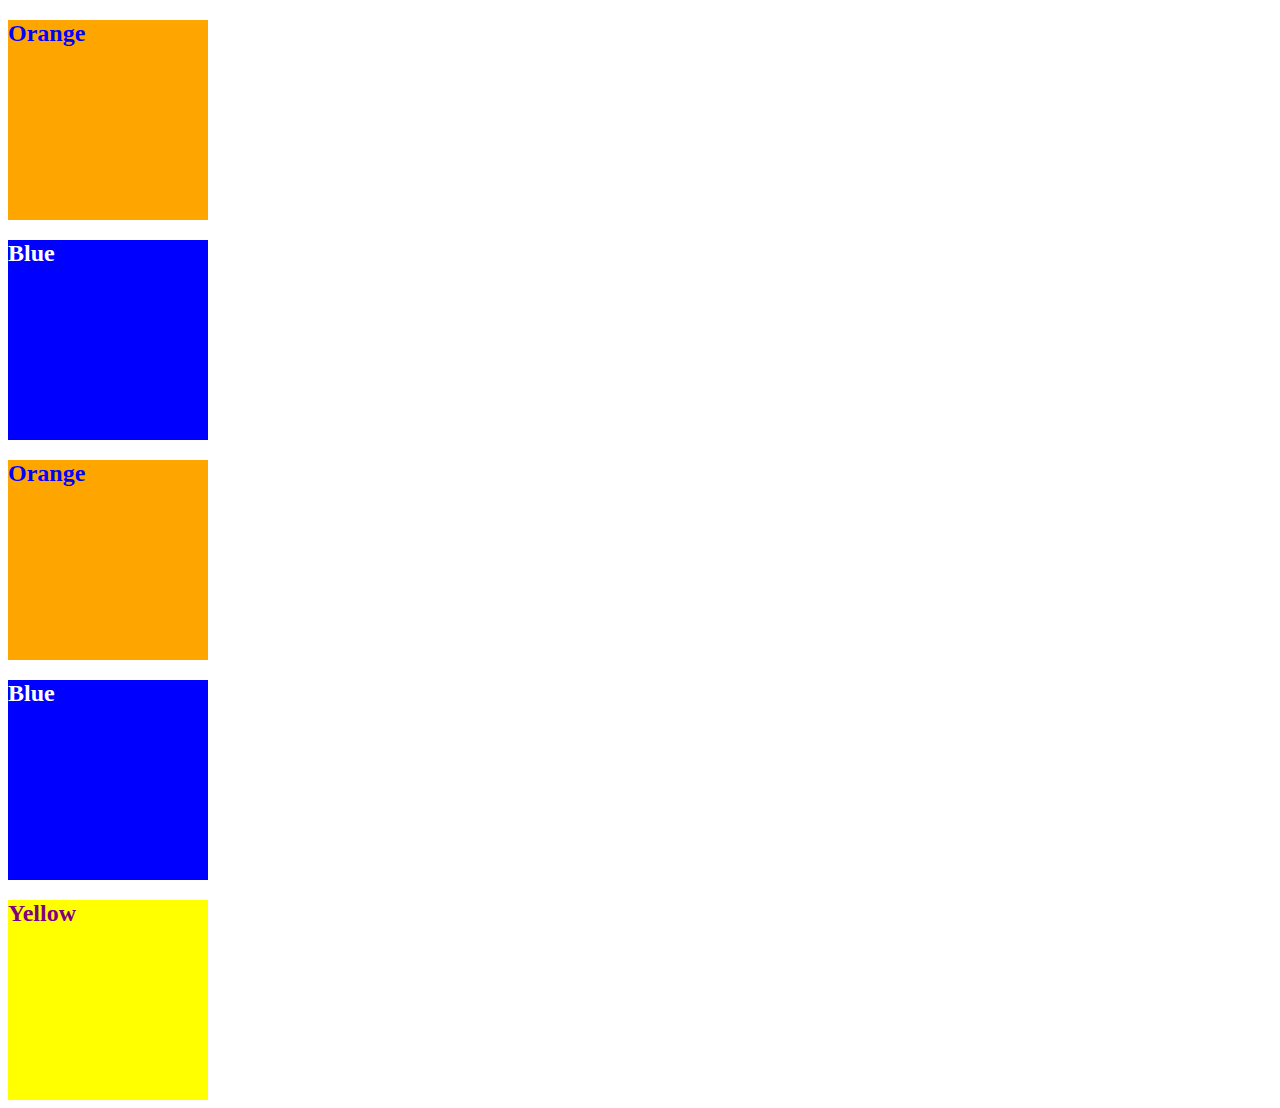
<file: 01-HTML-Git-CSS/01-Activities/09-Ins_CSS-color/index.html>
<!DOCTYPE html>
<html lang="en-US">
  <head>
    <meta charset="UTF-8">
    <meta name="viewport" content="width=device-width, initial-scale=1.0">
    <!-- The href attribute points to the relative path of the stylesheet-->
    <link rel="stylesheet" href="./assets/css/style.css">
    <title>Color</title>
  </head>

  <body>
    <!--Class attributes added for styling -->
    <section class="section box-orange">
      <h2>Orange</h2>
    </section>

    <section class="section box-blue">
      <h2>Blue</h2>
    </section>

    <section class="section box-orange">
      <h2>Orange</h2>
    </section>
   
    <section class="section box-blue">
      <h2>Blue</h2>
    </section>

    <!--id attribute added for styling-->
    <section class="section" id="box-yellow">
      <h2>Yellow</h2>
    </section>
  </body>

</html>
</file>
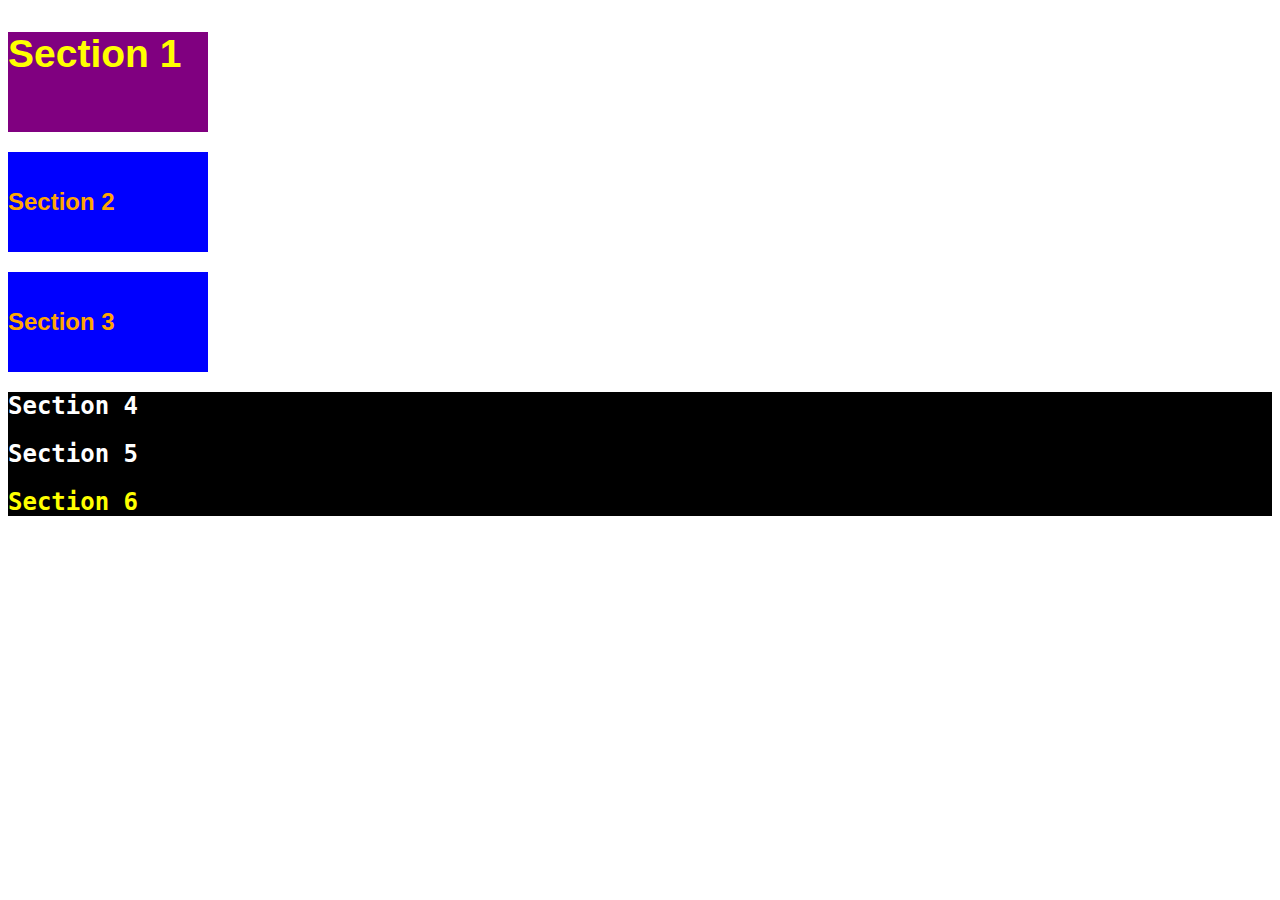
<file: 01-HTML-Git-CSS/01-Activities/11-Ins_CSS-units-font/index.html>
<!DOCTYPE html>
<html lang="en-us">

  <head>
    <meta charset="UTF-8">
    <title>Student Bio</title>
    <link rel="stylesheet" type="text/css" href="./assets/css/style.css">
  </head>

  <body>
    <section class="section" id="section-1">
      <h2>Section 1</h2>
    </section>

    <section class="section section-blue">
      <h2>Section 2</h2>
    </section>

    <section class="section section-blue">
      <h2>Section 3</h2>
    </section>

    <div class="container">
      <section>
        <h2>Section 4</h2>
      </section>
  
      <section>
        <h2>Section 5</h2>
      </section>
  
      <section id="section-6">
        <h2>Section 6</h2>
      </section>
    </div>
  </body>

</html>
</file>
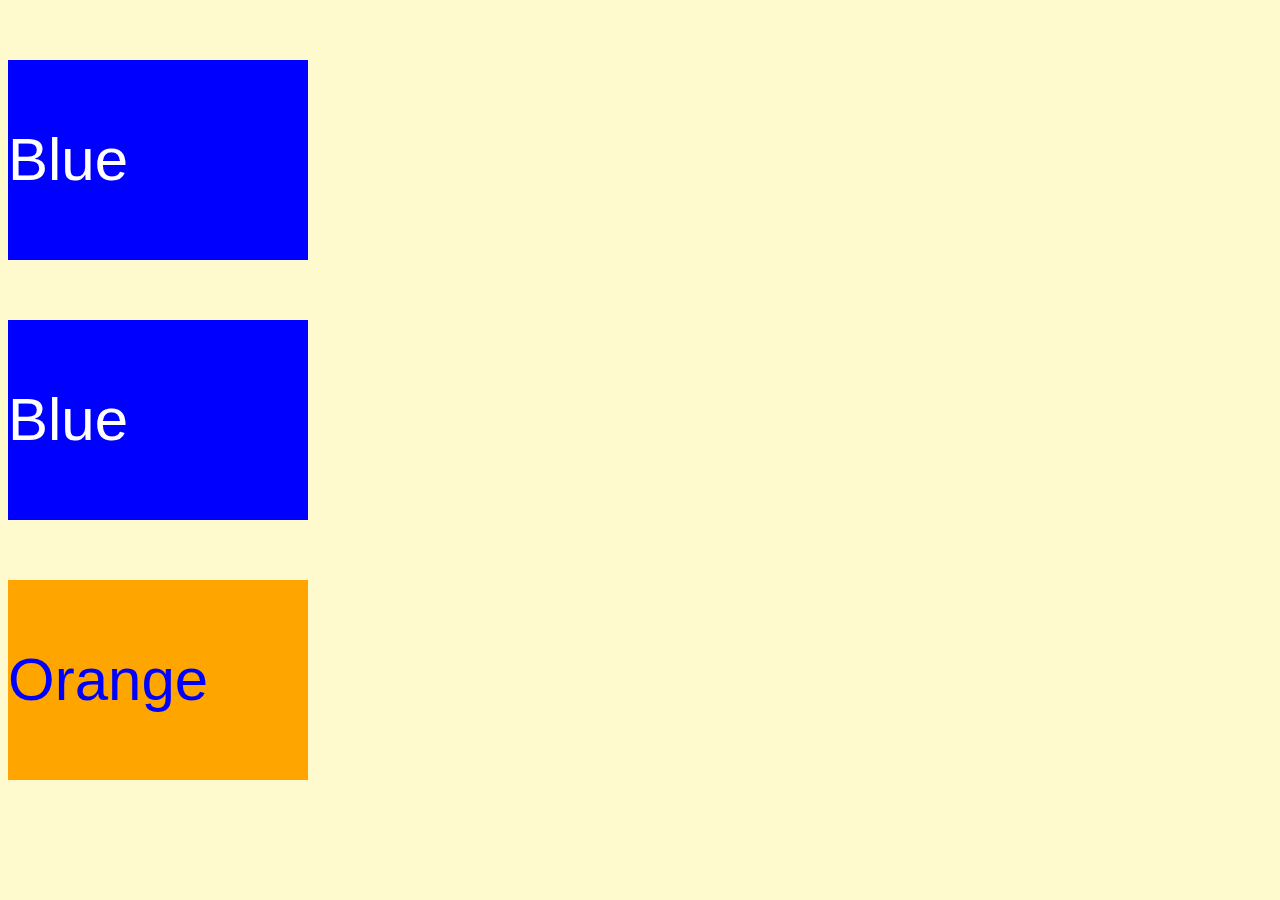
<file: 01-HTML-Git-CSS/01-Activities/13-Ins_CSS-selectors/index.html>
<!DOCTYPE html>
<html lang="en">
  <head>
    <meta charset="UTF-8">
    <meta name="viewport" content="width=device-width, initial-scale=1.0">
    <link rel="stylesheet" type="text/css" href="./assets/css/style.css">
    <title>Selectors</title>
  </head>

  <body>
    <section class="box-blue">
      <p>Blue</p>
    </section>

    <section class="box-blue">
      <p>Blue</p>
    </section>

    <section id="box-orange">
      <p>Orange</p>
    </section>
  </body>

</html>
</file>
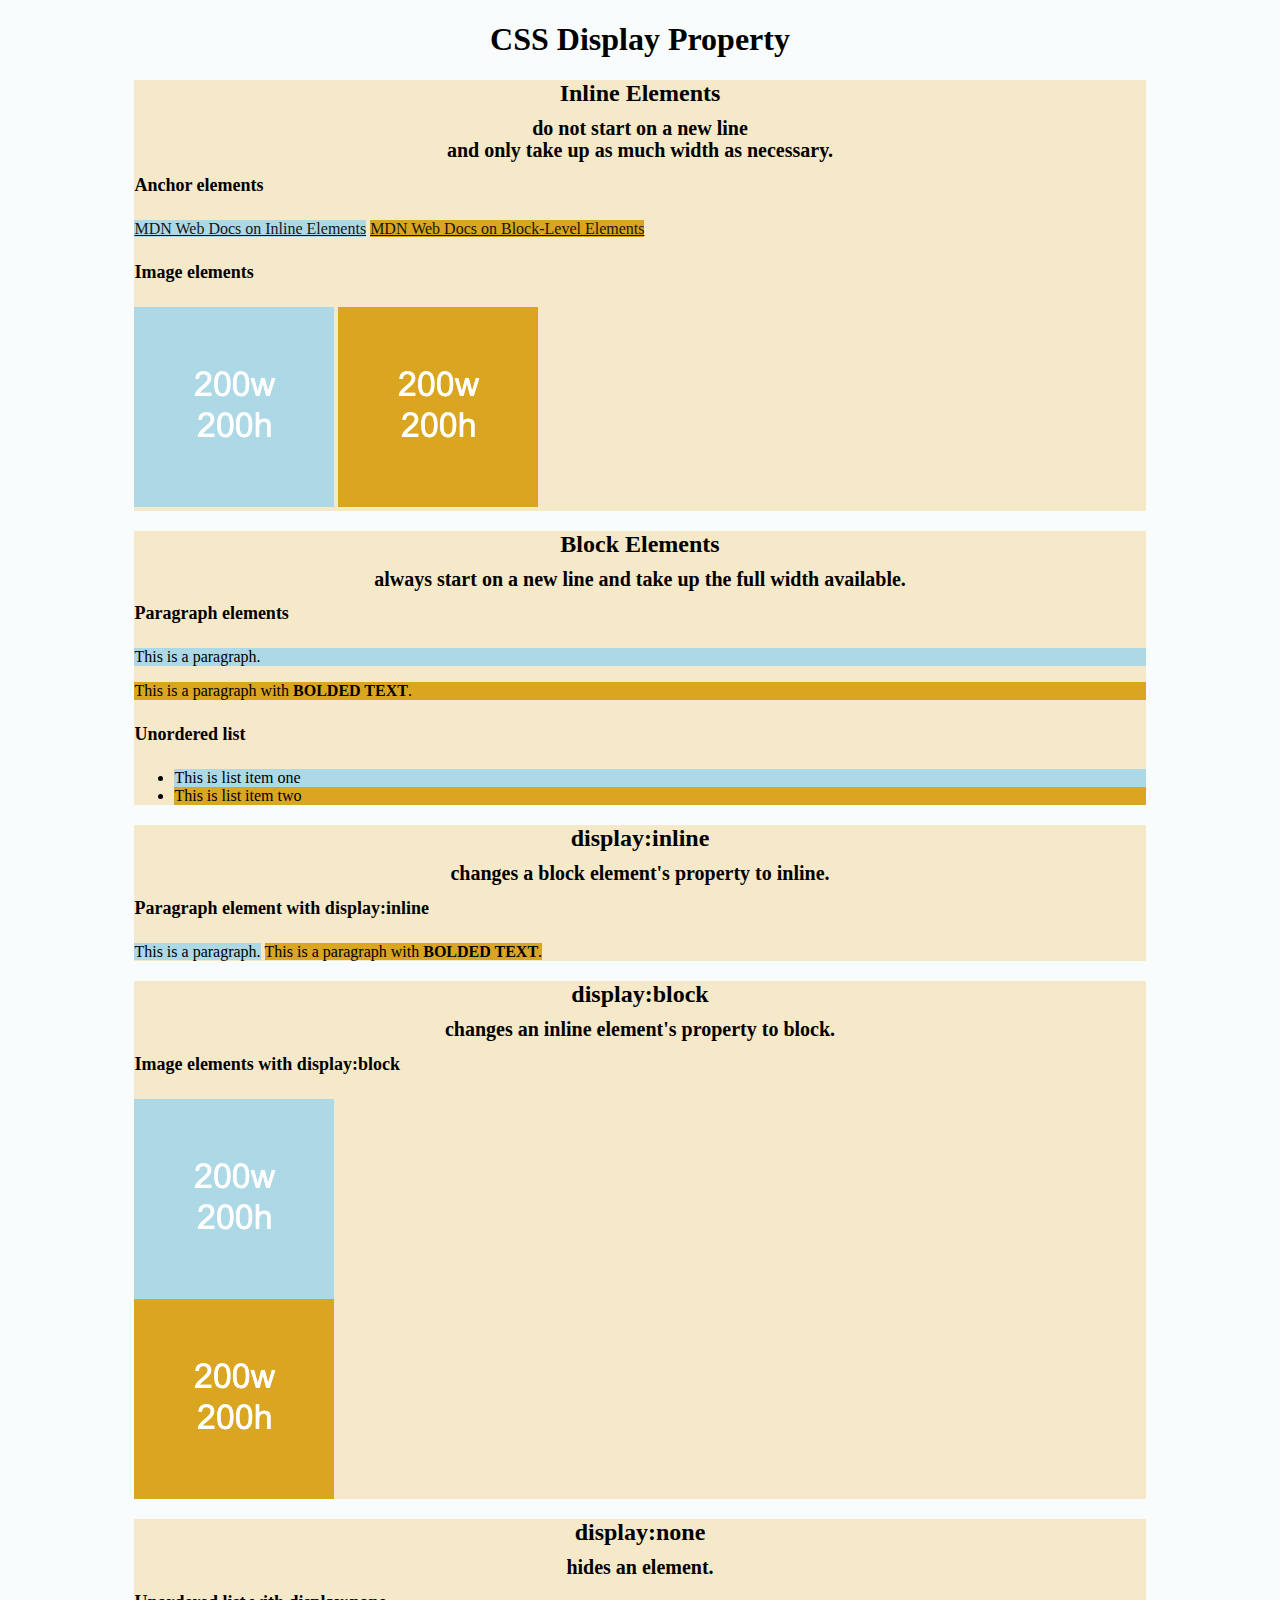
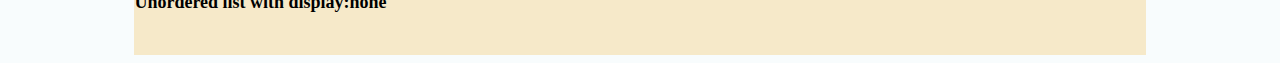
<file: 01-HTML-Git-CSS/01-Activities/15-Ins_HTML-display/index.html>
<!DOCTYPE html>
<html lang="en-US">

  <head>
    <meta charset="UTF-8">
    <title>HTML Display</title>
    <link rel="stylesheet" href="./assets/css/style.css">
  </head>

  <body>
    <header>
      <!-- Headers -->
      <h1>CSS Display Property</h1>
    </header>

    <section>
      <h2>Inline Elements</h2>
      <h3>do not start on a new line</h3>
      <h3>and only take up as much width as necessary.</h3>
      <!--Anchor elements <a> are inline elements-->
      <h4>Anchor elements</h4>
      <a class="first-element" href="https://developer.mozilla.org/en-US/docs/Web/HTML/Inline_elements">MDN Web Docs on Inline Elements</a>
      <a class="second-element" href="https://developer.mozilla.org/en-US/docs/Web/HTML/Block-level_elements">MDN Web Docs on Block-Level Elements</a>
      <!--Images <img> are inline elements-->
      <h4>Image elements</h4>
      <img class="first-element" src="./assets/images/image-1.png" alt="box with text reading 200w 200h"/>
      <img class="second-element" src="./assets/images/image-2.png" alt="box with text reading 200w 200h"/>
    </section>

    <section>
      <h2>Block Elements</h2>
      <h3>always start on a new line and take up the full width available.</h3>
      <!--Paragraph <p> elements are block elements-->
      <h4>Paragraph elements</h4>
      <p class="first-element">This is a paragraph.</p>
      <p class="second-element">This is a paragraph with <strong>BOLDED TEXT</strong>.</p>
       <!--Unordered lists are block elements-->
      <h4>Unordered list</h4>
      <ul>
        <li class="first-element" >This is list item one</li>
        <li class="second-element" >This is list item two</li>
      </ul>
    </section>

    <section>
      <h2>display:inline</h2>
      <h3>changes a block element's property to inline.</h3>
      <h4>Paragraph element with display:inline</h4>
      <p class="first-element display-inline">This is a paragraph.</p>
      <p class="second-element display-inline">This is a paragraph with <strong>BOLDED TEXT</strong>.</p>
    </section>

    <section>
      <h2>display:block</h2>
      <h3>changes an inline element's property to block.</h3>
      <h4>Image elements with display:block</h4>
      <img class="first-element display-block" src="./assets/images/image-1.png" alt="box with height and width text"/>
      <img class="second-element display-block" src="./assets/images/image-2.png" alt="box with height and width text"/>  
    </section>

    <section>
      <h2>display:none</h2>
      <h3>hides an element.</h3>
      <h4>Unordered list with display:none</h4>
      <ul class="display-none">
        <li>This is list item one</li>
        <li>This is list item two</li>
      </ul>
      <br>
    </section>

  </body>

</html>
</file>
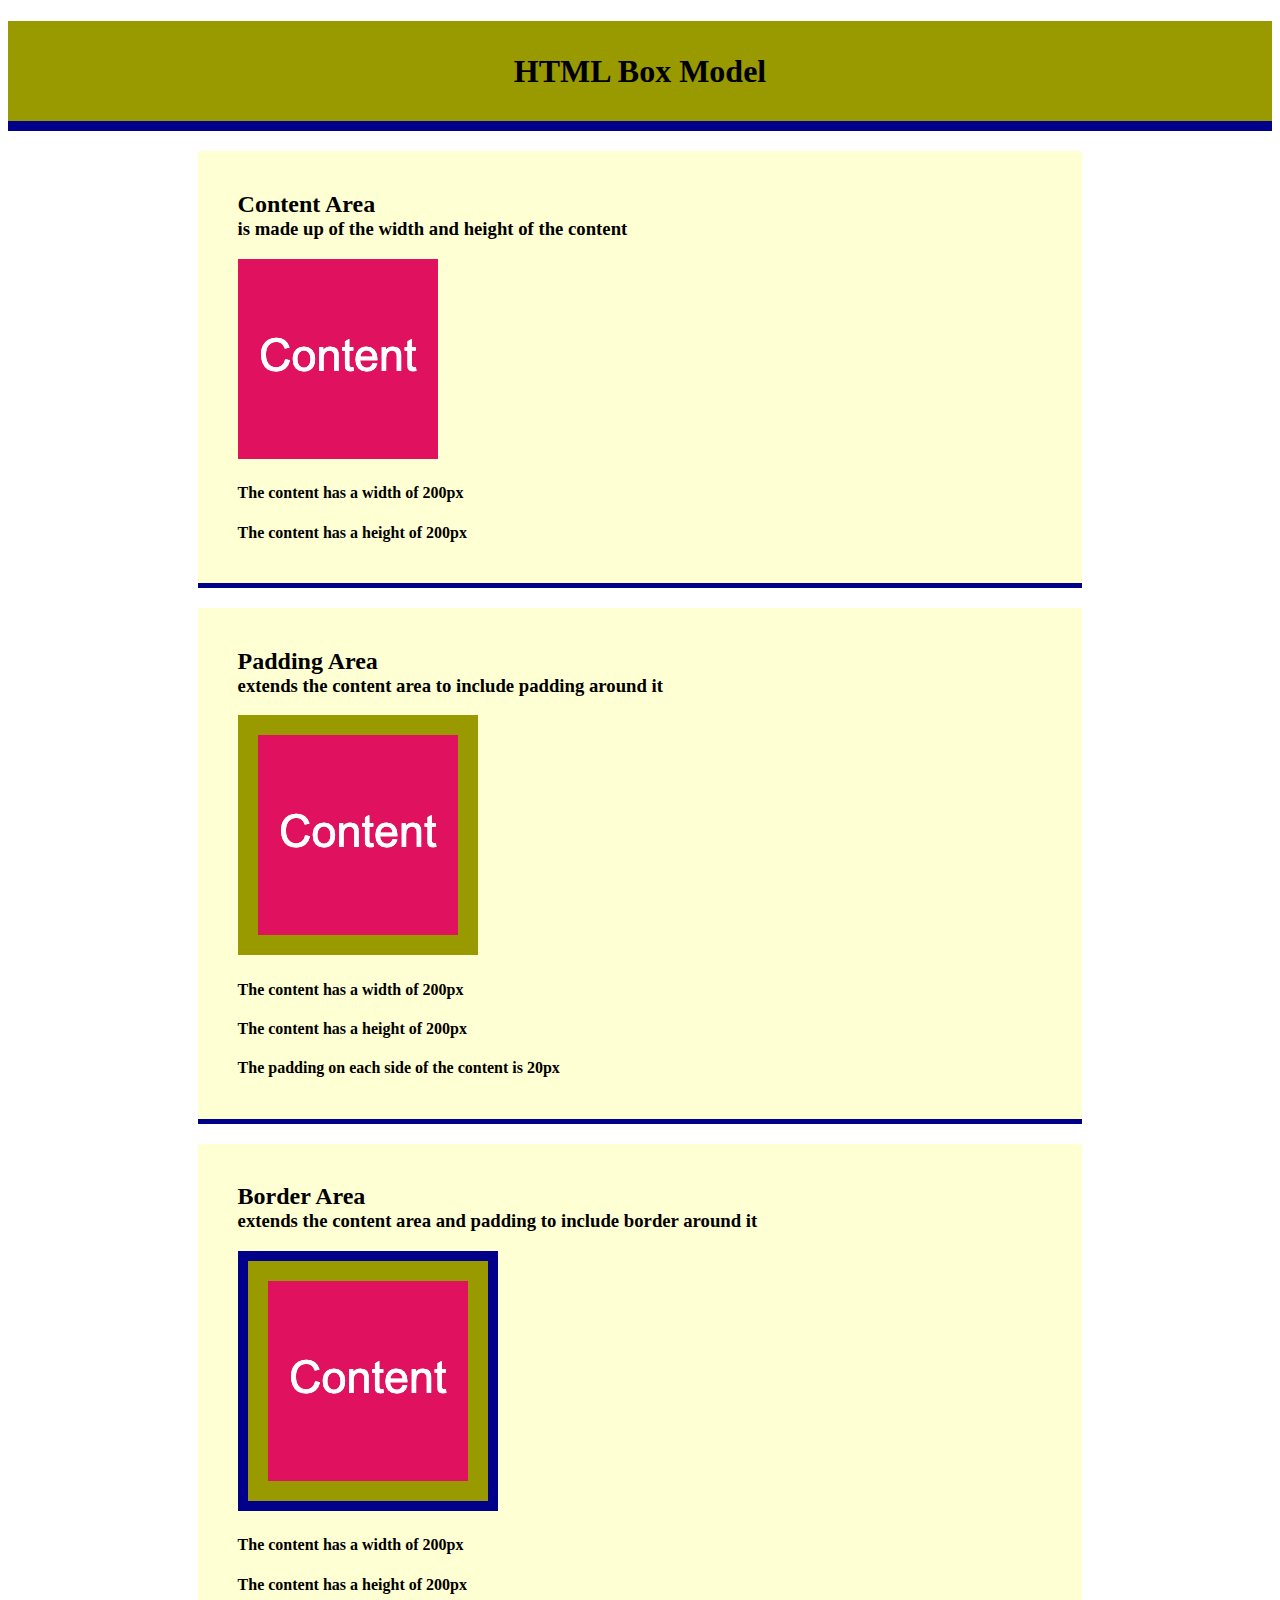
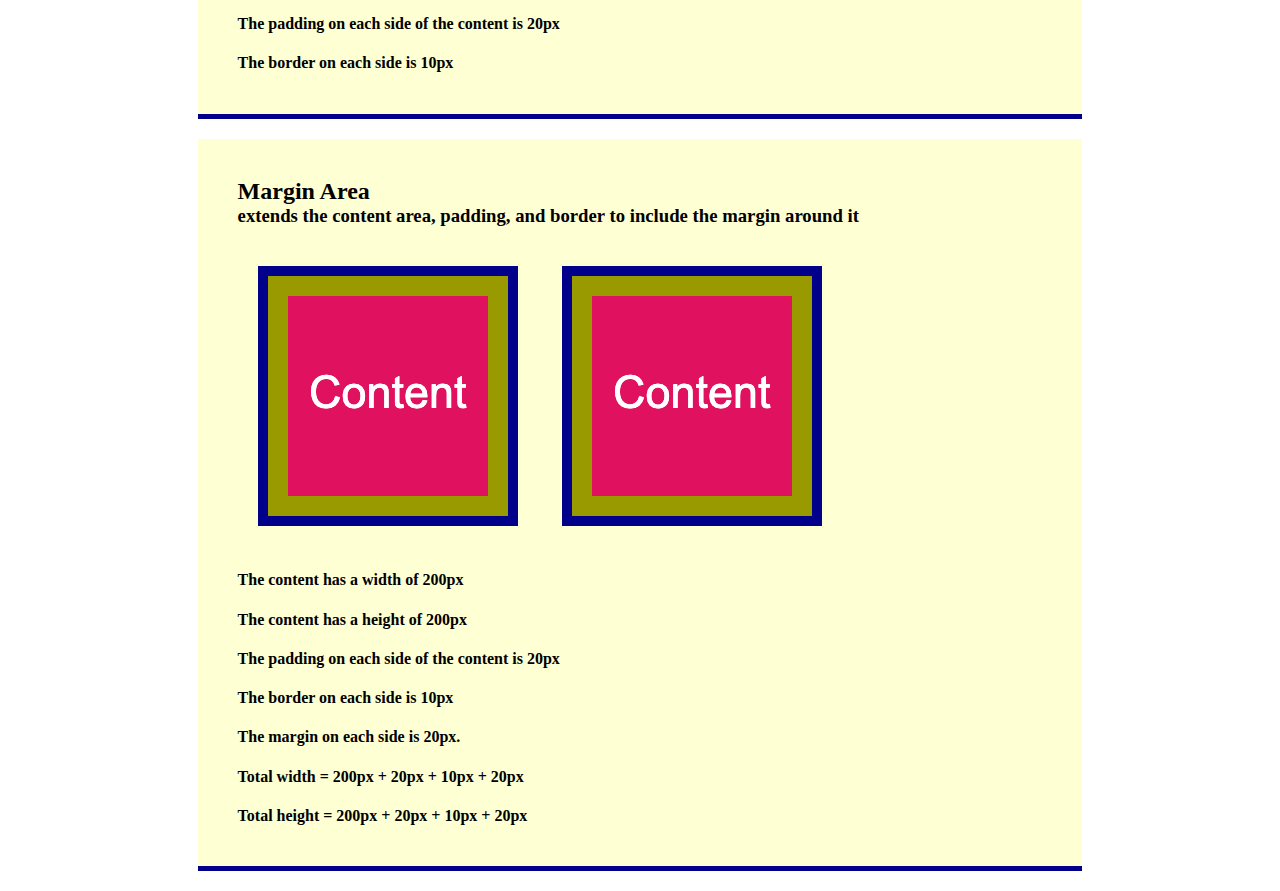
<file: 01-HTML-Git-CSS/01-Activities/17-Ins_CSS-box-model/index.html>
<!DOCTYPE html>
<html lang="en-US">

  <head>
    <meta charset="UTF-8">
    <title>CSS Box Model</title>
    <link rel="stylesheet" href="./assets/css/style.css">
  </head>

  <body>
    <header>
      <h1>HTML Box Model</h1>
    </header>
    
    <section>
      <div class="example-box">
        <h2>Content Area</h2>
        <h3>is made up of the width and height of the content</h3>
        <img src="./assets/images/image-1.png" alt="box with number 1"/>
        <h4>The content has a width of 200px</h4>
        <h4>The content has a height of 200px</h4>
      </div>
    </section>

    <section>
      <div class="example-box">
        <h2>Padding Area</h2>
        <h3>extends the content area to include padding around it</h3>
        <img class="image-padding" src="./assets/images/image-1.png" alt="box with number 1"/>
        <h4>The content has a width of 200px</h4>
        <h4>The content has a height of 200px</h4>
        <h4>The padding on each side of the content is 20px</h4>
      </div>
    </section>

    <section>
      <div class="example-box">
        <h2>Border Area</h2>
        <h3>extends the content area and padding to include border around it</h3>
        <img class="image-padding image-border" src="./assets/images/image-1.png" alt="box with number 1"/>
        <h4>The content has a width of 200px</h4>
        <h4>The content has a height of 200px</h4>
        <h4>The padding on each side of the content is 20px</h4>
        <h4>The border on each side is 10px</h4>
      </div>
    </section>

    <section>
      <div class="example-box">
        <h2>Margin Area</h2>
        <h3>extends the content area, padding, and border to include the margin around it</h3>
        <img class="image-padding image-border image-margin" src="./assets/images/image-1.png" alt="box with number 1"/>
        <img class="image-padding image-border image-margin" src="./assets/images/image-1.png" alt="box with number 1"/>
        <h4>The content has a width of 200px</h4>
        <h4>The content has a height of 200px</h4>
        <h4>The padding on each side of the content is 20px</h4>
        <h4>The border on each side is 10px</h4>
        <h4>The margin on each side is 20px.</h4>
        <h4>Total width = 200px + 20px + 10px + 20px</h4>
        <h4>Total height = 200px + 20px + 10px + 20px</h4>
      </div>
    </section>
      
  </body>

</html>
</file>
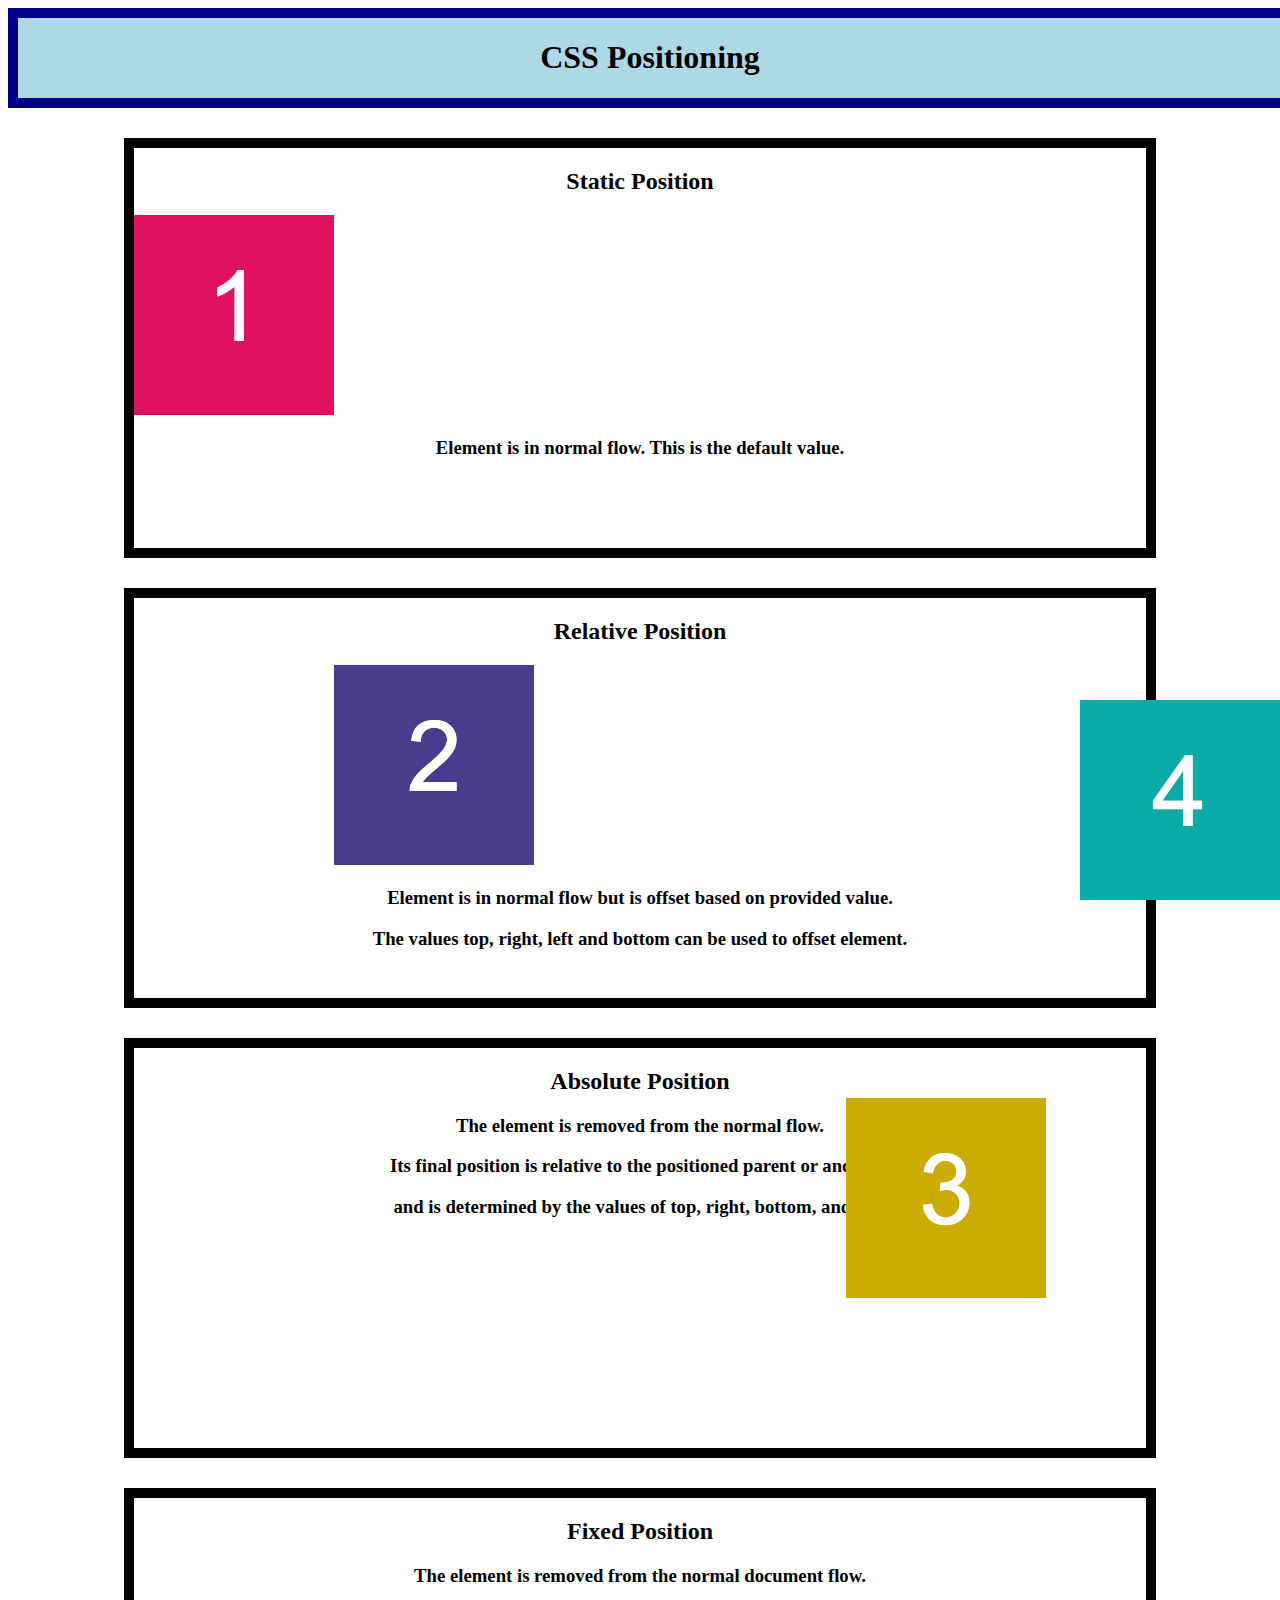
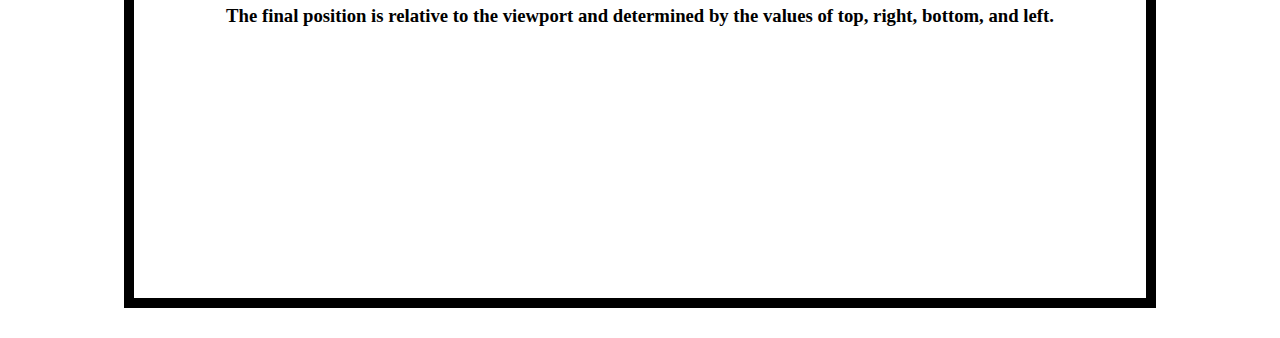
<file: 01-HTML-Git-CSS/01-Activities/19-Ins_CSS-positioning/index.html>
<!DOCTYPE html>
<html lang="en-US">
  <head>
    <meta charset="UTF-8">
    <meta name="viewport" content="width=device-width, initial-scale=1.0">
    <link rel="stylesheet" href="./assets/css/style.css">
    <title>CSS Positioning</title>
  </head>

  <body>
    <header>
      <h1>CSS Positioning</h1>
    </header>

    <section>
      <h2>Static Position</h2>
      <img src="./assets/images/image-1.png" alt="box with number 1"/>
      <h3>Element is in normal flow. This is the default value.</h3>
    </section>

    <section>
      <h2>Relative Position</h2>
      <img id="relative-box" src="./assets/images/image-2.png" alt="box with number 2"/>
      <h3>Element is in normal flow but is offset based on provided value.</h3>
      <h3>The values top, right, left and bottom can be used to offset element.</h3>
    </section>

    <section id="absolute-section">
      <h2>Absolute Position</h2>
      <img id="absolute-box" src="./assets/images/image-3.png" alt="box with number 3"/>
      <h3>The element is removed from the normal flow.</h3>
      <h3>Its final position is relative to the positioned parent or ancestor</h3>
      <h3>and is determined by the values of top, right, bottom, and left.</h3>
    </section>

    <section>
      <h2>Fixed Position</h2>
      <img id="fixed-box" src="./assets/images/image-4.png" alt="box with number 4">
      <h3>The element is removed from the normal document flow.</h3>
      <h3>The final position is relative to the viewport and determined by the values of top, right, bottom, and left. </h3>
    </section>
  </body>

</html>
</file>
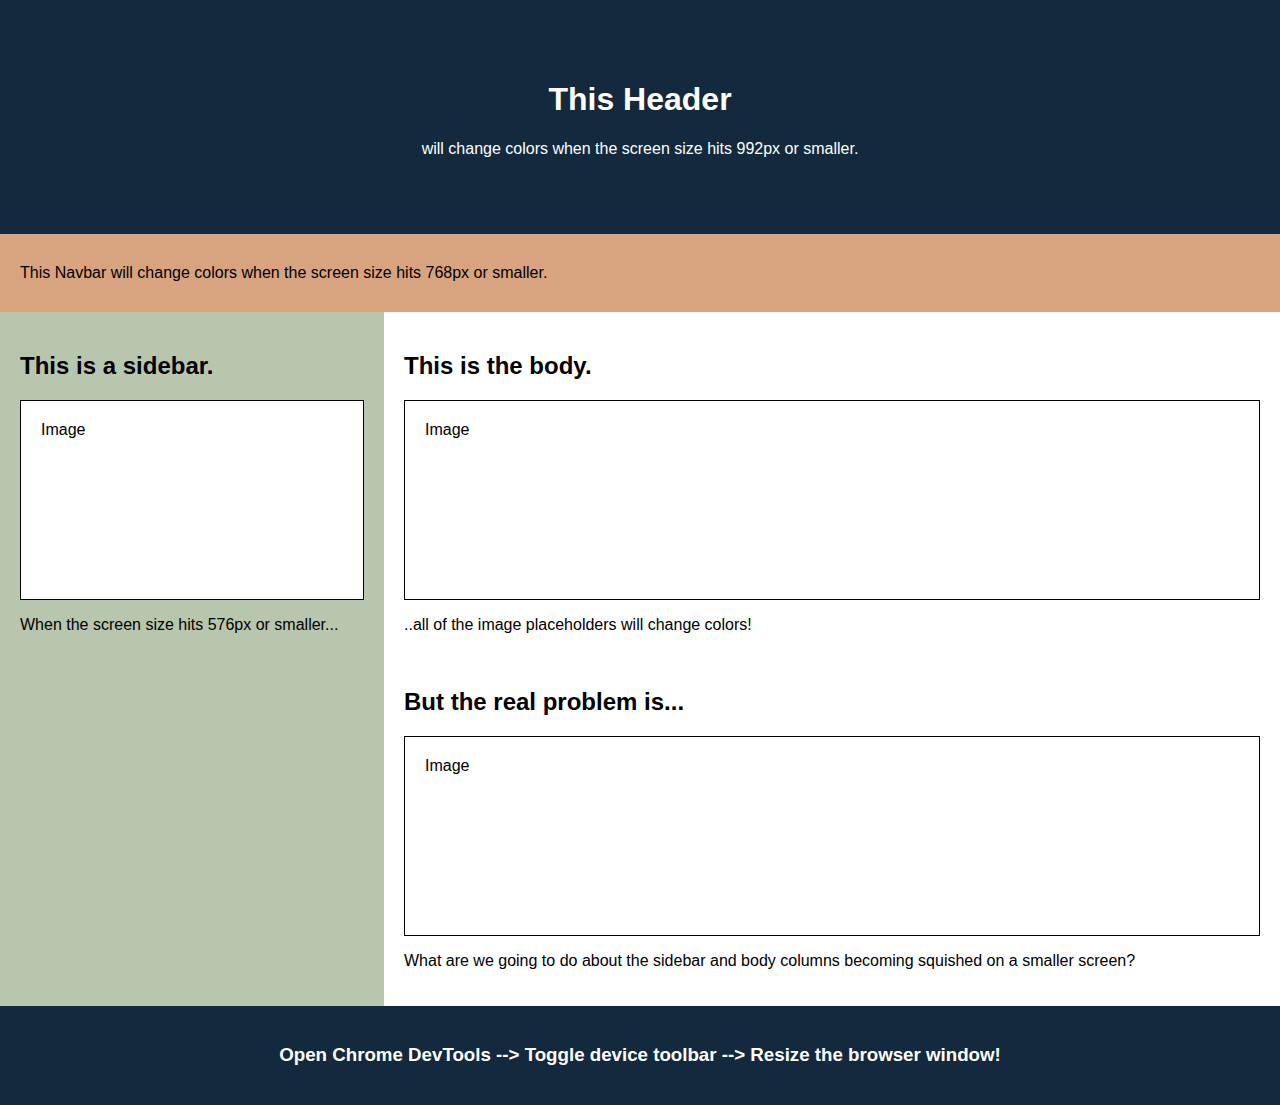
<file: 02-Advanced-CSS/01-Activities/01-Ins_Media-Query-Screen/index.html>
<!DOCTYPE html>
<html>
  <head>
    <title>Media Query for Screen</title>
    <meta charset="UTF-8" />
    <meta name="viewport" content="width=device-width, initial-scale=1" />
    <link rel="stylesheet" type="text/css" href="./assets/css/style.css" />
  </head>
  <body>
    <!-- Header -->
    <header>
      <h1>This Header</h1>
      <p>will change colors when the screen size hits 992px or smaller.</p>
    </header>

    <!-- Navbar -->
    <nav>
      <p>
        This Navbar will change colors when the screen size hits 768px or
        smaller.
      </p>
    </nav>

    <!-- Body -->
    <main>
      <aside>
        <h2>This is a sidebar.</h2>
        <div class="sample-img">Image</div>
        <p>When the screen size hits 576px or smaller...</p>
      </aside>

      <section>
        <h2>This is the body.</h2>
        <div class="sample-img">Image</div>
        <p>..all of the image placeholders will change colors!</p>
        <br />
        <h2>But the real problem is...</h2>
        <div class="sample-img">Image</div>
        <p>
          What are we going to do about the sidebar and body columns becoming
          squished on a smaller screen?
        </p>
      </section>
    </main>

    <!-- Footer -->
    <footer>
      <h3>
        Open Chrome DevTools --> Toggle device toolbar --> Resize the browser
        window!
      </h3>
    </footer>
  </body>
</html>
</file>
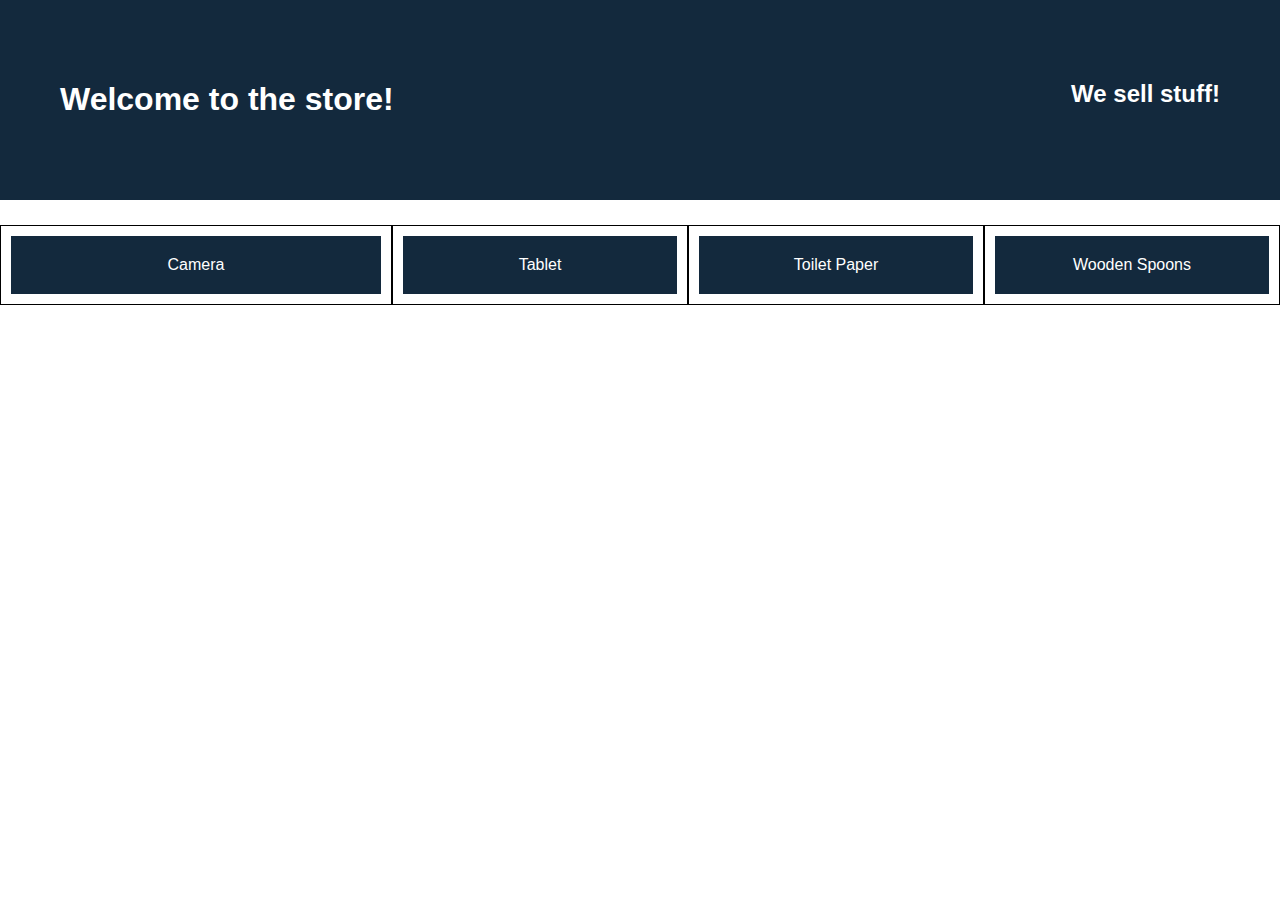
<file: 02-Advanced-CSS/01-Activities/03-Ins_Flexbox-Layout/index.html>
<!DOCTYPE html>
<html lang="en">

  <head>
    <title>Flexbox</title>
    <meta charset="UTF-8" />
    <meta name="viewport" content="width=device-width, initial-scale=1" />
    <link rel="stylesheet" type="text/css" href="./assets/css/style.css" />
  </head>

  <body>
    <header class="main-header">
      <h1>Welcome to the store!</h1>
      <h2>We sell stuff!</h2>
    </header>

    <main>
      <section class="card camera">
        <header>Camera</header>
      </section>
      <section class="card">
        <header>Tablet</header>
      </section>
      <section class="card">
        <header>Toilet Paper</header>
      </section>
      <section class="card">
        <header>Wooden Spoons</header>
      </section>
    </main>
  </body>

</html>
</file>
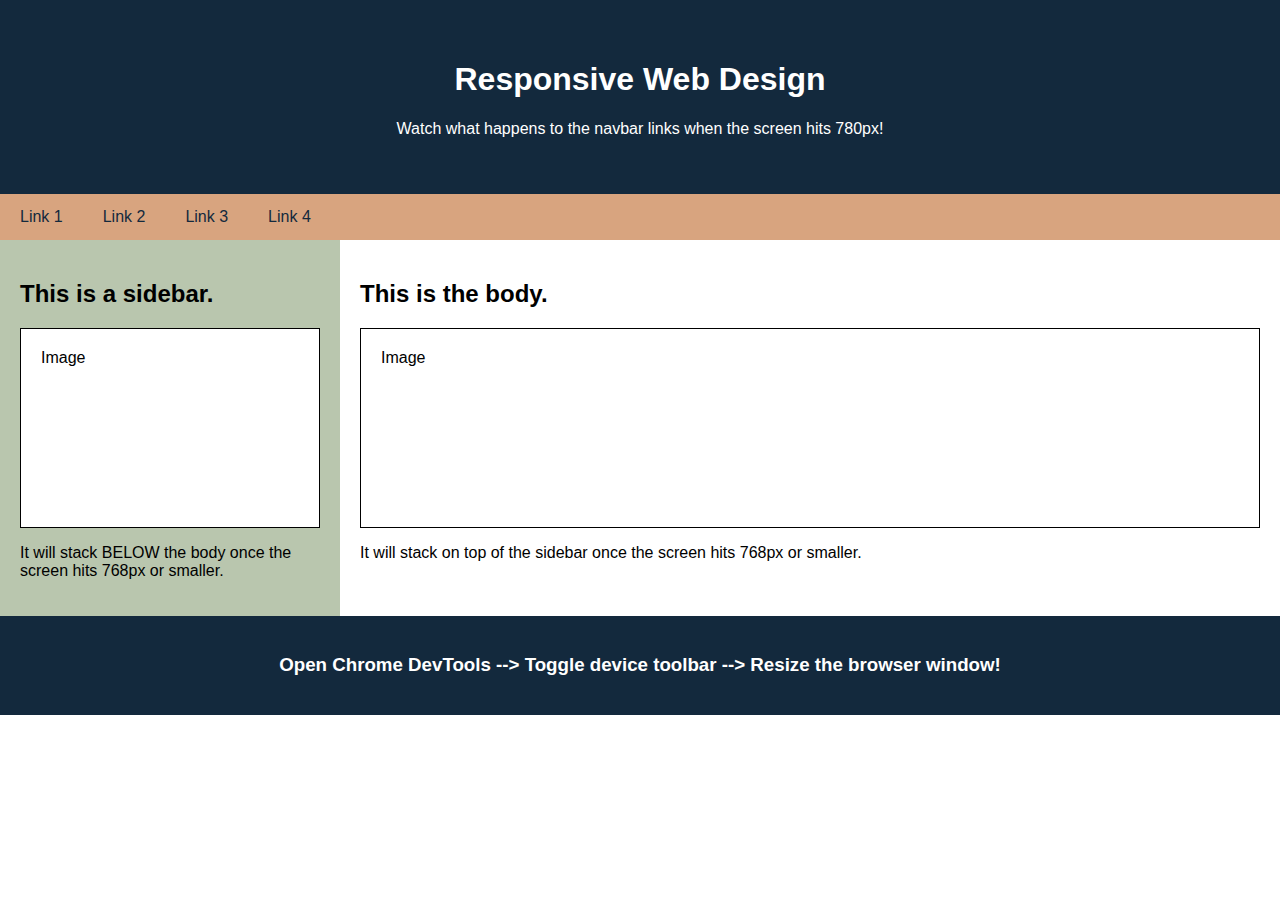
<file: 02-Advanced-CSS/01-Activities/05-Ins_Responsive-Design/index.html>
<!DOCTYPE html>
<html>
  <head>
    <title>Responsive Web Design</title>
    <meta charset="UTF-8" />
    <meta name="viewport" content="width=device-width, initial-scale=1" />
    <link rel="stylesheet" type="text/css" href="./assets/css/style.css" />
  </head>
  <body>
    <header>
      <h1>Responsive Web Design</h1>
      <p>Watch what happens to the navbar links when the screen hits 780px!</p>
    </header>

    <nav>
      <a href="#">Link 1</a>
      <a href="#">Link 2</a>
      <a href="#">Link 3</a>
      <a href="#">Link 4</a>
    </nav>

    <main>
      <aside>
        <h2>This is a sidebar.</h2>
        <div class="sample-img">Image</div>
        <p>
          It will stack BELOW the body once the screen hits 768px or smaller.
        </p>
      </aside>

      <section>
        <h2>This is the body.</h2>
        <div class="sample-img">Image</div>
        <p>
          It will stack on top of the sidebar once the screen hits 768px or
          smaller.
        </p>
      </section>
    </main>

    <footer>
      <h3>
        Open Chrome DevTools --> Toggle device toolbar --> Resize the browser
        window!
      </h3>
    </footer>
  </body>
</html>
</file>
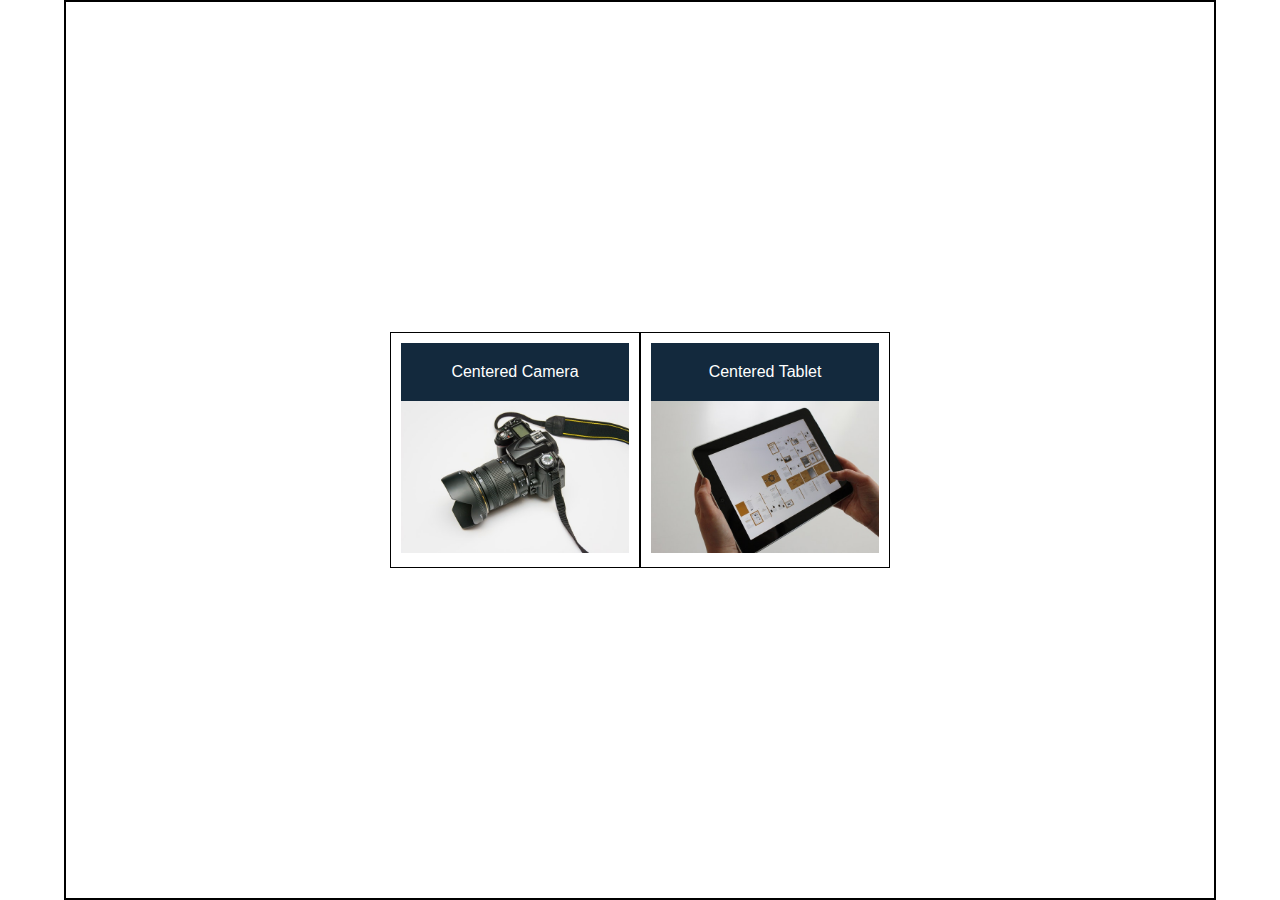
<file: 02-Advanced-CSS/01-Activities/07-Ins_Flexbox-Placement/index.html>
<!DOCTYPE html>
<html lang="en">

  <head>
    <title>Flexbox Alignment</title>
    <meta charset="UTF-8" />
    <meta name="viewport" content="width=device-width, initial-scale=1" />
    <link rel="stylesheet" type="text/css" href="./assets/css/style.css" />
  </head>

  <body>
    <div class="products">
      <section class="card">
        <header>Centered Camera</header>
        <img src="./assets/images/camera.jpg" alt="camera" />
      </section>
      <section class="card">
        <header>Centered Tablet</header>
        <img src="./assets/images/tablet.jpg" alt="tablet" />
      </section>
    </div>
  </body>

</html>
</file>
<file: 01-HTML-Git-CSS/01-Activities/09-Ins_CSS-color/assets/css/style.css>
.section {
  /*Sets the height and width of the section */
  width: 200px;
  height: 200px
}

.box-blue {
  /* Sets font color */
  color: white;
  /* Sets background color */
  background-color: #0000ff;
}

.box-orange {
  /* Uses hex codes to define color */
  color: #0000ff;
  background-color: #ffa500;
}

#box-yellow {
  /* Uses predefined colors to define color */
  color: purple;
  background-color: yellow;
};
</file>
<file: 01-HTML-Git-CSS/01-Activities/11-Ins_CSS-units-font/assets/css/style.css>
.section {
  width: 200px;
  height: 100px;
  /* Font-family property specifies a list of fonts to be used in order of priority */
  font-family: "Comic Sans MS", cursive, sans-serif;
}

.section-blue {
  /* Line-height property sets the distance between lines of text */
  line-height: 100px;
  color: #ffa500;
  background-color: #0000FF;
}
  
.container {
  font-family: "Lucida Console", Monaco, monospace;
  color: white;
  background-color: black;
}

#section-1 {
  /* Font-size property sets the size of a font */
  font-size: 26px;
  color: #ffff00;
  background-color: #800080;
}

#section-6 {
  color: #ffff00;
}
</file>
<file: 01-HTML-Git-CSS/01-Activities/13-Ins_CSS-selectors/assets/css/style.css>
/* Universal Selector */
* {
  font-family: "Lucida Sans Unicode", "Lucida Grande", sans-serif;
}

/* Element Selectors select all of that element type */
body {
  background-color: lemonchiffon;
}

section {
  height: 200px;
  width: 300px;
}

p {
  font-size: 60px;
  line-height: 200px;
}

/* Class Selectors select all elements with that class */
.box-blue {
  color: white;
  background-color: blue;
}

/* Id Selectors are unique a unique id to identify an element */
#box-orange {
  color: blue;
  background-color: orange;
}
</file>
<file: 01-HTML-Git-CSS/01-Activities/15-Ins_HTML-display/assets/css/style.css>
body {
  background-color: #f8fcfd;
}

h1,
h2,
h3 {
  text-align: center;
}

h3 {
  font-size: 20px;
  line-height: 2px;
}

h4 {
  font-size: 18px;
}

a {
  font-size: 16px;
  color: #181510;
}

section {
  margin: 0 auto;
  width: 80%;
  background-color: #f6e9c9;
}

.first-element {
  background-color: lightblue;
}

.second-element {
  background-color: goldenrod;
}

/* Sets display of all elements with class selector to block */
.display-block {
  display: block;
}

/* Sets display of all elements with class selector to inline */
.display-inline {
  display: inline;
}

/* Sets display of all elements with class selector to inline */
.display-none {
  display: none;
}
</file>
<file: 01-HTML-Git-CSS/01-Activities/17-Ins_CSS-box-model/assets/css/style.css>
header {
  height: 100px;
  width: 100%;
  /* Sets border to bottom only */
  border-bottom: 10px solid darkblue;
  background-color: #999900;
}

section {
  width: 70%;
  /* Sets top and bottom margin to 20px. Auto will center element */
  margin: 20px auto;
  border-bottom: 5px solid darkblue;
  background-color: #ffffd4;
}

h1 {
  text-align: center;
  line-height: 100px;
}

h2 {
  /* Sets bottom margin to 0 */
  margin-bottom: 0;
}

h3 {
  /* Sets top margin to 0 */
  margin-top: 0;
}

.example-box {
  /* Shortcut method sets top and bottom padding to 20px and left and right to 40px */
  padding: 20px 40px;
}

.image-padding {
  /* Sets padding on all sides to 20px */
  padding: 20px;
  background-color: #999900;
}

.image-border {
  /* Sets border on all sides */
  border: 10px solid darkblue;
}

.image-margin {
  /* Sets all sides to 20px */
  margin: 20px;
}
</file>
<file: 01-HTML-Git-CSS/01-Activities/19-Ins_CSS-positioning/assets/css/style.css>
h1,
h2,
h3 {
  text-align: center;
}

header {
  width: 100%;
  border: 10px solid darkblue;
  background-color: lightblue;
}

section {
  height: 400px;
  width: 80%;
  margin: 30px auto;
  border: 10px solid black;
}

/* Relative positioning */
#relative-box {
  position: relative;
  left: 200px;
}

/* Absolute positioning */
#absolute-section {
  position: relative;
}

#absolute-box {
  position: absolute;
  top: 50px;
  right: 100px;
}

/* Fixed positioning */
#fixed-box {
  position: fixed;
  bottom: 0;
  right: 0;
}
</file>
<file: 02-Advanced-CSS/01-Activities/01-Ins_Media-Query-Screen/assets/css/style.css>
* {
  box-sizing: border-box;
}

body {
  font-family: Arial;
  margin: 0;
}

header {
  padding: 60px;
  text-align: center;
  background: #13293d;
  color: #fff;
}

nav {
  display: flex;
  background-color: #d8a47f;
}

nav p {
  padding: 14px 20px;
  text-decoration: none;
}

main {
  display: flex;
}

aside {
  flex: 30%;
  background-color: #b9c6ae;
  padding: 20px;
  flex-wrap: wrap;
}

section {
  flex: 70%;
  background-color: #fff;
  padding: 20px;
}

footer {
  padding: 20px;
  text-align: center;
  background: #13293d;
  color: #fff;
}

/* Image Placeholders */
.sample-img {
  background-color: #fff;
  width: 100%;
  padding: 20px;
  height: 200px;
  border: 1px solid black;
}

/* When using `max-width` as the breakpoint, you must go from widest to narrowest to avoid conflict */

/* Tablets - header changes color */
@media screen and (max-width: 992px) {
  header {
    background: #772014;
  }
}

/* Large smartphones - navbar changes color */
@media screen and (max-width: 768px) {
  nav {
    background-color: #bb8588;
  }
}

/* Small smartphones - image placeholders change color */
@media screen and (max-width: 576px) {
  .sample-img {
    background-color: #8ac4ff;
  }
}
</file>
<file: 02-Advanced-CSS/01-Activities/03-Ins_Flexbox-Layout/assets/css/style.css>
* {
  box-sizing: border-box;
}

body {
  font-family: Arial;
  margin: 0;
}

main {
  /* Turns this element into a flexbox */
  display: flex;
  margin-top: 2%;
}

.main-header {
  display: flex;
  /* Defines how to distribute the empty space between child elements */
  justify-content: space-between;
  padding: 60px;
  background: #13293d;
  color: #fff;
}

.card {
  /* A flex-basis of 200px sets the starting width */
  /* A flex-grow value of 1 allows the elements to evenly grow to fill the remaining space */
  flex: 1 0 200px;
  padding: 10px;
  text-align: center;
  border-style: solid;
  border-width: 1px;
}

.card header {
  padding: 20px;
  background: #13293d;
  color: #fff;
}

.card.camera {
  /* With a flex-grow value of 2, this element grows twice as wide as others */
  /* The second value, flex-shrink, defines how the element will shrink if it can't fit */
  flex: 2 1 200px;
}
</file>
<file: 02-Advanced-CSS/01-Activities/05-Ins_Responsive-Design/assets/css/style.css>
* {
  box-sizing: border-box;
}

body {
  font-family: Arial;
  margin: 0;
}

header {
  padding: 40px;
  text-align: center;
  background: #13293d;
  color: #fff;
}

nav {
  display: flex;
  background-color: #d8a47f;
}

nav a {
  color: #13293d;
  padding: 14px 20px;
  text-decoration: none;
  text-align: center;
}

main {
  display: flex;
  flex-wrap: wrap;
}

aside {
  flex: 1;
  background-color: #b9c6ae;
  padding: 20px;
}

section {
  flex: 3;
  background-color: #fff;
  padding: 20px;
}

.sample-img {
  background-color: #fff;
  width: 100%;
  padding: 20px;
  height: 200px;
  border: 1px solid black;
}

footer {
  flex-shrink: 0;
  padding: 20px;
  text-align: center;
  background: #13293d;
  color: #fff;
}

@media screen and (max-width: 768px) {
  /* Use flex-direction to stack the navbar, sidebar, and body */
  main,
  nav {
    flex-direction: column;
  }
  /* Make the sidebar stack below the body */
  aside {
    order: 2;
  }
  /* Change the header background */
  header {
    background: #772014;
  }
  /* Change the navbar and footer background */
  nav,
  footer {
    background-color: #bb8588;
  }
}
</file>
<file: 02-Advanced-CSS/01-Activities/07-Ins_Flexbox-Placement/assets/css/style.css>
* {
  box-sizing: border-box;
}

body {
  font-family: Arial;
  margin: 0;
}

.products {
  display: flex;
  flex-direction: row;
  /* Centers along the main axis determined by flex-direction */
  justify-content: center;
  /* Centers along the opposite axis */
  align-items: center;
  width: 90%;
  /* Uses the height of the viewport */
  height: 100vh;
  margin: 0 auto;
  border-style: solid;
  border-width: 2px;
}

.card {
  padding: 10px;
  width: 250px;
  text-align: center;
  border-style: solid;
  border-width: 1px;
}

.card header {
  padding: 20px;
  background: #13293d;
  color: #fff;
}

.card img {
  width: 100%;
}
</file>
